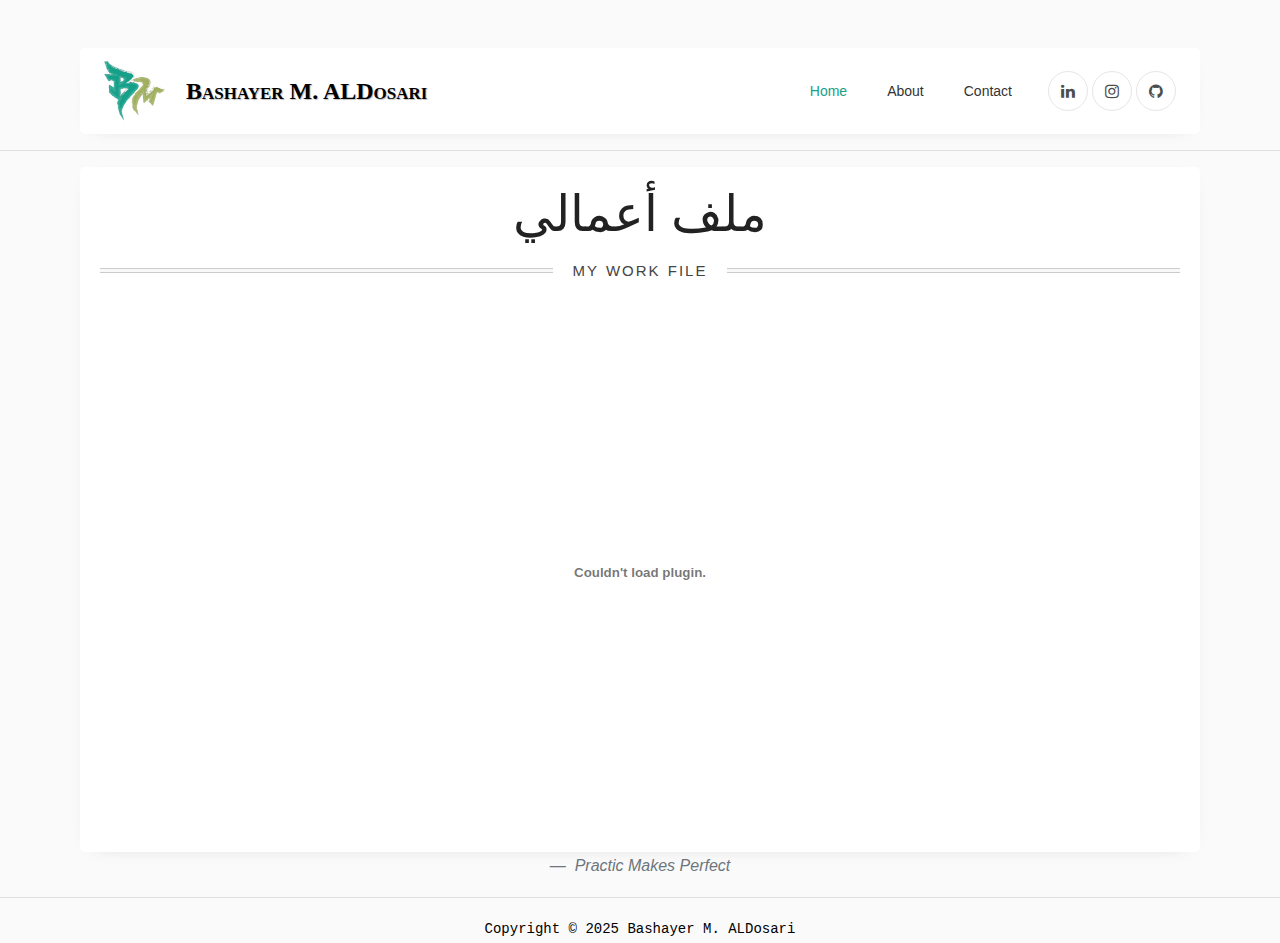
<file: index.html>
<!doctype html>
<html lang="en">
  <head>
    <title>HOME - Bashayer M. ALDosari</title>
    <meta charset="utf-8">
    <meta name="viewport" content="width=device-width, initial-scale=1, shrink-to-fit=no">

	<link href='https://fonts.googleapis.com/css?family=Roboto:400,100,300,700' rel='stylesheet' type='text/css'>

	<link rel="stylesheet" href="https://stackpath.bootstrapcdn.com/font-awesome/4.7.0/css/font-awesome.min.css">

	<link rel="stylesheet" href="css/style.css">

  <link rel="icon" href="images/logo.png" type="image/png">
  <link rel="icon" href="images/logo.png" type="image/png">

  <section class="ftco-section">
		<div class="container">
			<div class="row justify-content-center">
				<div class="col-md-6 text-center mb-5">
				</div>
			</div>
		</div>
		<div class="container">
			<nav class="navbar navbar-expand-lg ftco_navbar ftco-navbar-light" id="ftco-navbar">
		    <div class="container">

          <div id="logo">
              <img src="images/logo.png" style="width:4em; height:auto;" />
          </div>



          <a class="navbar-brand" href="index.html">Bashayer M. ALDosari</a>

		    <!--	<a class="navbar-1" href="index.html">Bashayer M. ALDosari</a> -->

		    	<div class="social-media order-lg-last">
		    		<p class="mb-0 d-flex">
		    			<a href="https://www.linkedin.com/in/bashayer-m-aldossari/" class="d-flex align-items-center justify-content-center"><span class="fa fa-linkedin"><i class="sr-only">linkedin</i></span></a>
		    			<a href="https://www.instagram.com/i_b.m.d1999/" class="d-flex align-items-center justify-content-center"><span class="fa fa-instagram"><i class="sr-only">Instagram</i></span></a>
		    			<a href="https://github.com/Bm-1999" class="d-flex align-items-center justify-content-center"><span class="fa fa-github"><i class="sr-only">github</i></span></a>
		    		</p>
	        </div>
		      <button class="navbar-toggler" type="button" data-toggle="collapse" data-target="#ftco-nav" aria-controls="ftco-nav" aria-expanded="false" aria-label="Toggle navigation">
		        <span class="fa fa-bars"></span> Menu
		      </button>
		      <div class="collapse navbar-collapse" id="ftco-nav">
		        <ul class="navbar-nav ml-auto mr-md-3">
		        	<li class="nav-item active"><a href="#" class="nav-link">Home</a></li>
		        	<li class="nav-item"><a href="About.html" class="nav-link">About</a></li>
              <li class="nav-item"><a href="contact.html" class="nav-link">Contact</a></li>
		        </ul>
		      </div>
		    </div>
		  </nav>
    <!-- END nav -->
  </div>

	</section>

	<script src="js/jquery.min.js"></script>
  <script src="js/popper.js"></script>
  <script src="js/bootstrap.min.js"></script>
  <script src="js/main.js"></script>

<hr>
	</head>
	<body>
    <div class="container">
			<nav class="ftco-navbar-light1" id="ftco-navbar">
		    <div class="container">

          <div class="legend">


            <div class="nine">

                <h1 style="fontcall center, serif , bold">ملف أعمالي
    <span>My Work file</span></h1>

</div>


    <!-- add a section called "About Me"
    <iframe src="files/BM.pdf" height=400px width=75%></iframe>-->

    <embed src="files/BM.pdf" width="900" height="520px" />
</div>


    </div>
    </nav>
    <!-- END nav -->



    </div>

	</body>
  <footer>
    <div class="blockquote-footer">
Practic Makes Perfect
    </div>

    <hr>
    <!-- change the name to yours! -->
    <code>Copyright &copy 2025 Bashayer M. ALDosari</code>
  </footer>
</html>
</file>
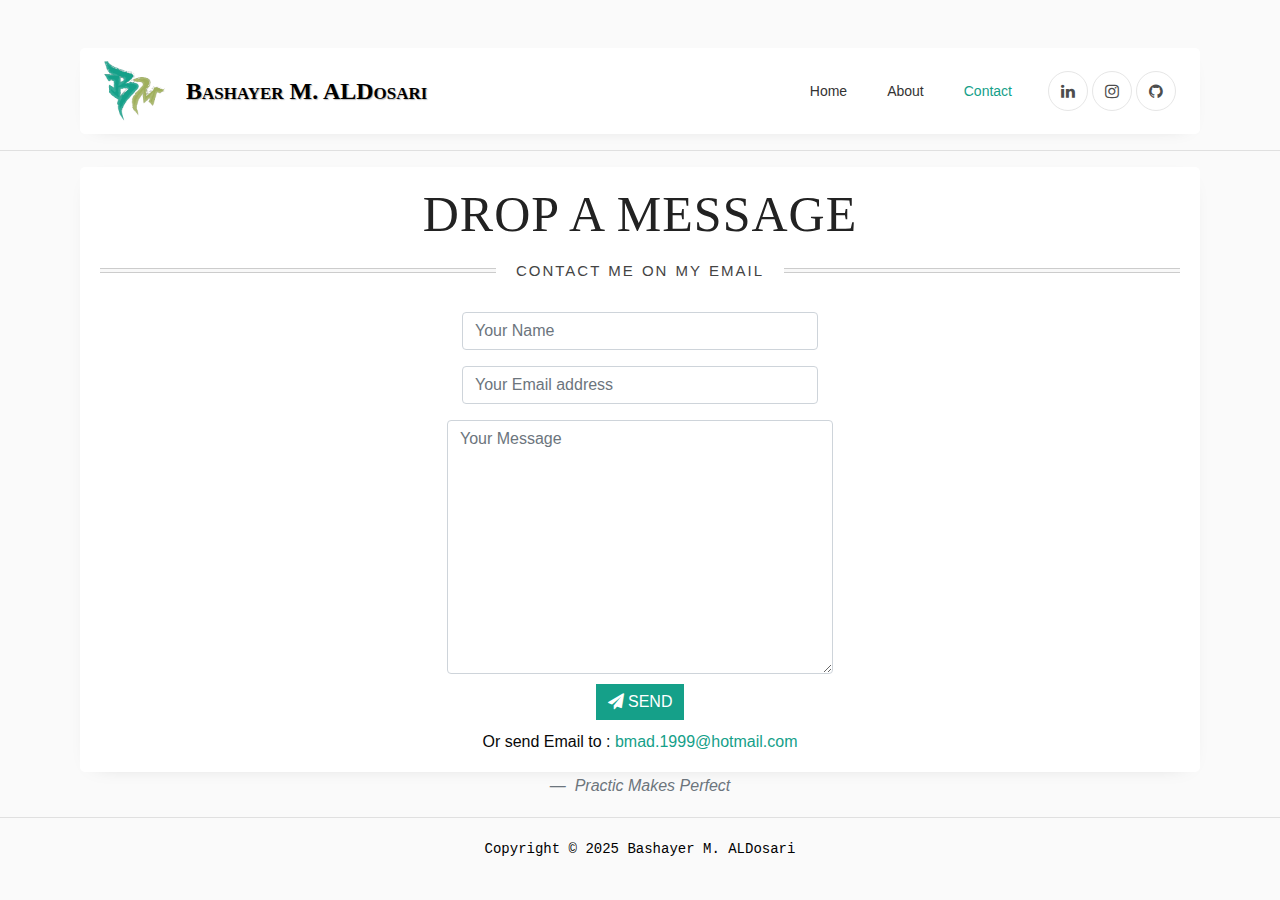
<file: contact.html>
<!DOCTYPE html>
<html>

<head>

<title>CONTACT - Bashayer M. ALDosari</title>



<meta charset="utf-8">
<meta name="viewport" content="width=device-width, initial-scale=1, shrink-to-fit=no">

<link href='https://fonts.googleapis.com/css?family=Roboto:400,100,300,700' rel='stylesheet' type='text/css'>
<link rel="stylesheet" href="https://stackpath.bootstrapcdn.com/font-awesome/4.7.0/css/font-awesome.min.css">

<link rel="stylesheet" href="css/style.css">
<link rel="stylesheet" href="css/contact.css">

<link rel="icon" href="images/logo.png" type="image/png">
<link rel="icon" href="images/logo.png" type="image/png">

<section class="ftco-section">
<div class="container">
	<div class="row justify-content-center">
		<div class="col-md-6 text-center mb-5">
		</div>
	</div>
</div>
<div class="container">
	<nav class="navbar navbar-expand-lg ftco_navbar ftco-navbar-light" id="ftco-navbar">
		<div class="container">

			<div id="logo">
					<img src="images/logo.png" style="width:4em; height:auto;" />
			</div>
			<a class="navbar-brand" href="index.html">Bashayer M. ALDosari</a>

		<!--	<a class="navbar-1" href="index.html">Bashayer M. ALDosari</a> -->

			<div class="social-media order-lg-last">
				<p class="mb-0 d-flex">
					<a href="https://www.linkedin.com/in/bashayer-m-aldossari/" class="d-flex align-items-center justify-content-center"><span class="fa fa-linkedin"><i class="sr-only">linkedin</i></span></a>
					<a href="https://www.instagram.com/i_b.m.d1999/" class="d-flex align-items-center justify-content-center"><span class="fa fa-instagram"><i class="sr-only">Instagram</i></span></a>
					<a href="https://github.com/Bm-1999" class="d-flex align-items-center justify-content-center"><span class="fa fa-github"><i class="sr-only">github</i></span></a>
				</p>
			</div>
			<button class="navbar-toggler" type="button" data-toggle="collapse" data-target="#ftco-nav" aria-controls="ftco-nav" aria-expanded="false" aria-label="Toggle navigation">
				<span class="fa fa-bars"></span> Menu
			</button>
			<div class="collapse navbar-collapse" id="ftco-nav">
				<ul class="navbar-nav ml-auto mr-md-3">
					<li class="nav-item"><a href="index.html" class="nav-link">Home</a></li>
					<li class="nav-item"><a href="About.html" class="nav-link">About</a></li>
					<li class="nav-item active"><a href="contact.html" class="nav-link">Contact</a></li>
				</ul>
			</div>
		</div>
	</nav>
<!-- END nav -->
</div>

</section>

<script src="js/jquery.min.js"></script>
<script src="js/popper.js"></script>
<script src="js/bootstrap.min.js"></script>
<script src="js/main.js"></script>

<hr>
</head>

<body>

	<div class="container">
		<nav class="ftco-navbar-light1" id="ftco-navbar">
			<div class="container">

				<div class="nine">

						<h1 style="fontcall center, serif , bold">Drop a Message
<span>Contact me on my Email</span></h1>

</div>


	<section id="last">
		<!-- heading -->
		<div class="full">

			<div class="lt">

				<!-- form starting -->
				<form class="form-horizontal" method="post"
					action="contact.php">
					<div class="form-group">
						<div class="col-sm-12">
							<!-- name -->
							<input type="text" class="form-control"
								id="name" placeholder="Your Name"
								name="name" value="" />
						</div>
					</div>

					<div class="form-group">
						<div class="col-sm-12">
							<!-- email -->
							<input type="email" class="form-control"
								id="email" placeholder="Your Email address"
								name="email"
								value="" />
						</div>
					</div>

					<!-- message -->
					<textarea class="form-control" rows="10"
							name="message" placeholder="Your Message "></textarea>

					<button class="btn btn-primary send-button"
							id="submit" type="submit" value="SEND">
						<i class="fa fa-paper-plane"></i>
						<span class="send-text">SEND</span>
					</button>
				</form>
				<!-- end of form -->
			</div>


		</div>
	</section>
	<span class="contact-text gmail">
		<h1 style=" font-size: 1em;"> Or send Email to :
		<a href="mailto:bmad.1999@hotmail.com"
		title="Send me an email">
			bmad.1999@hotmail.com</a> </h1>
	</span>
</div>

	</nav>
	<!-- END nav -->
	</div>
</body>  <footer>
		 <div class="blockquote-footer">
Practic Makes Perfect
		 </div>

		<hr>
		<!-- change the name to yours! -->
		<code>Copyright &copy 2025 Bashayer M. ALDosari</code>
	</footer>
</html>
</file>
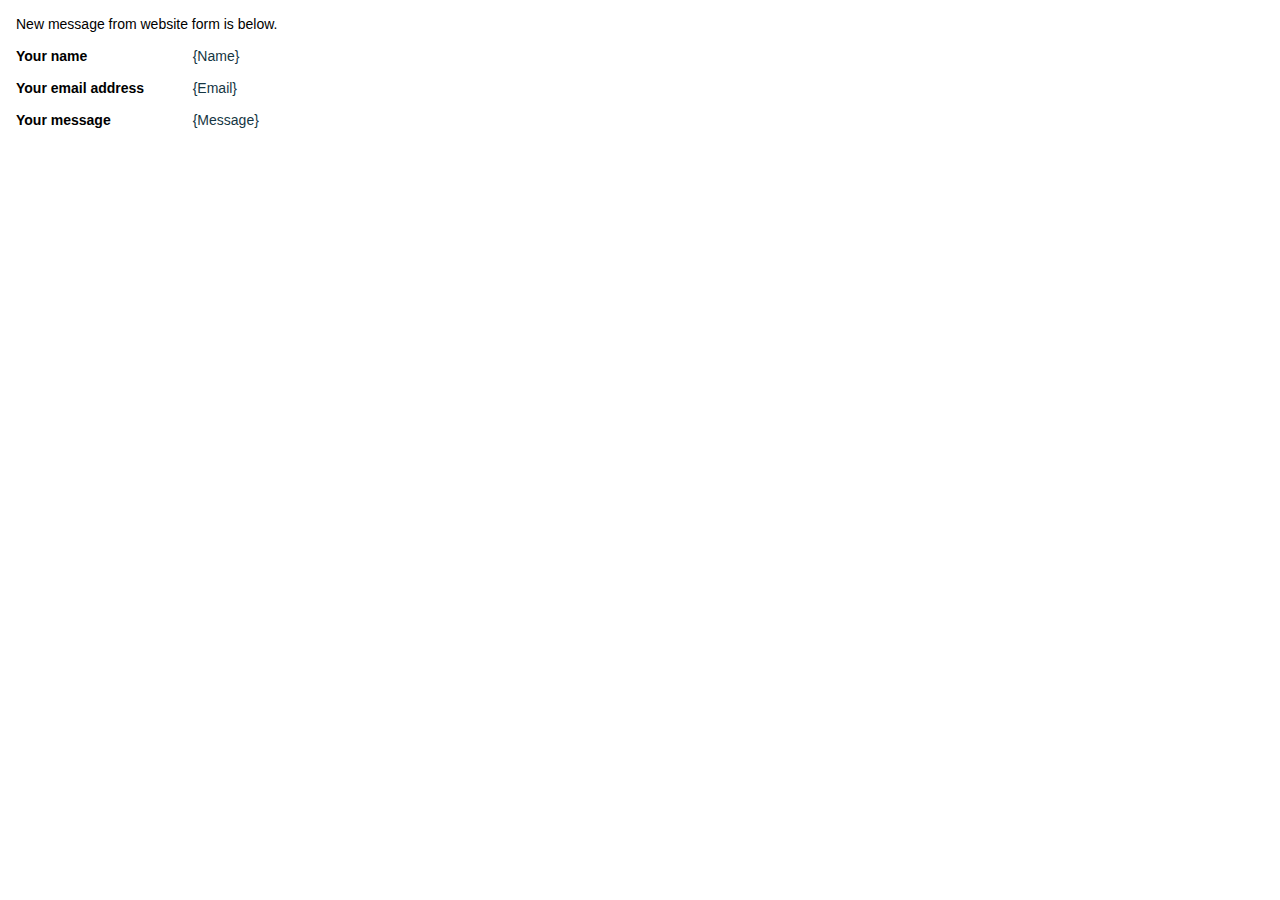
<file: contact/fcf.email-in.htm>
<!doctype html>
    <html>
    <head>
        <title>new message</title>
        <meta name="viewport" content="width=device-width">
        <meta http-equiv="Content-Type" content="text/html; charset=UTF-8">
    </head>
    <body style="margin: 10; padding: 10;">
        <table border="0" cellpadding="8" cellspacing="0">
        <tr>
            <td colspan="2" style="color: #000000; font-family: Arial, sans-serif; font-size: 14px;">
                New message from website form is below.
            </td>
            <td colspan="2" style="color: #000000; font-family: Arial, sans-serif; font-size: 14px;">
                &nbsp;
            </td>
        </tr>
        <tr>
        <td style="color: #000000; font-family: Arial, sans-serif; font-size: 14px; font-weight:bold">
            Your name
        </td>
        <td style="color: #153643; font-family: Arial, sans-serif; font-size: 14px;">
            {Name}
        </td>
    </tr><tr>
        <td style="color: #000000; font-family: Arial, sans-serif; font-size: 14px; font-weight:bold">
            Your email address
        </td>
        <td style="color: #153643; font-family: Arial, sans-serif; font-size: 14px;">
            {Email}
        </td>
    </tr><tr>
        <td style="color: #000000; font-family: Arial, sans-serif; font-size: 14px; font-weight:bold">
            Your message
        </td>
        <td style="color: #153643; font-family: Arial, sans-serif; font-size: 14px;">
            {Message}
        </td>
    </tr>
        </table>
    </body>
    </head>
    </html>
</file>
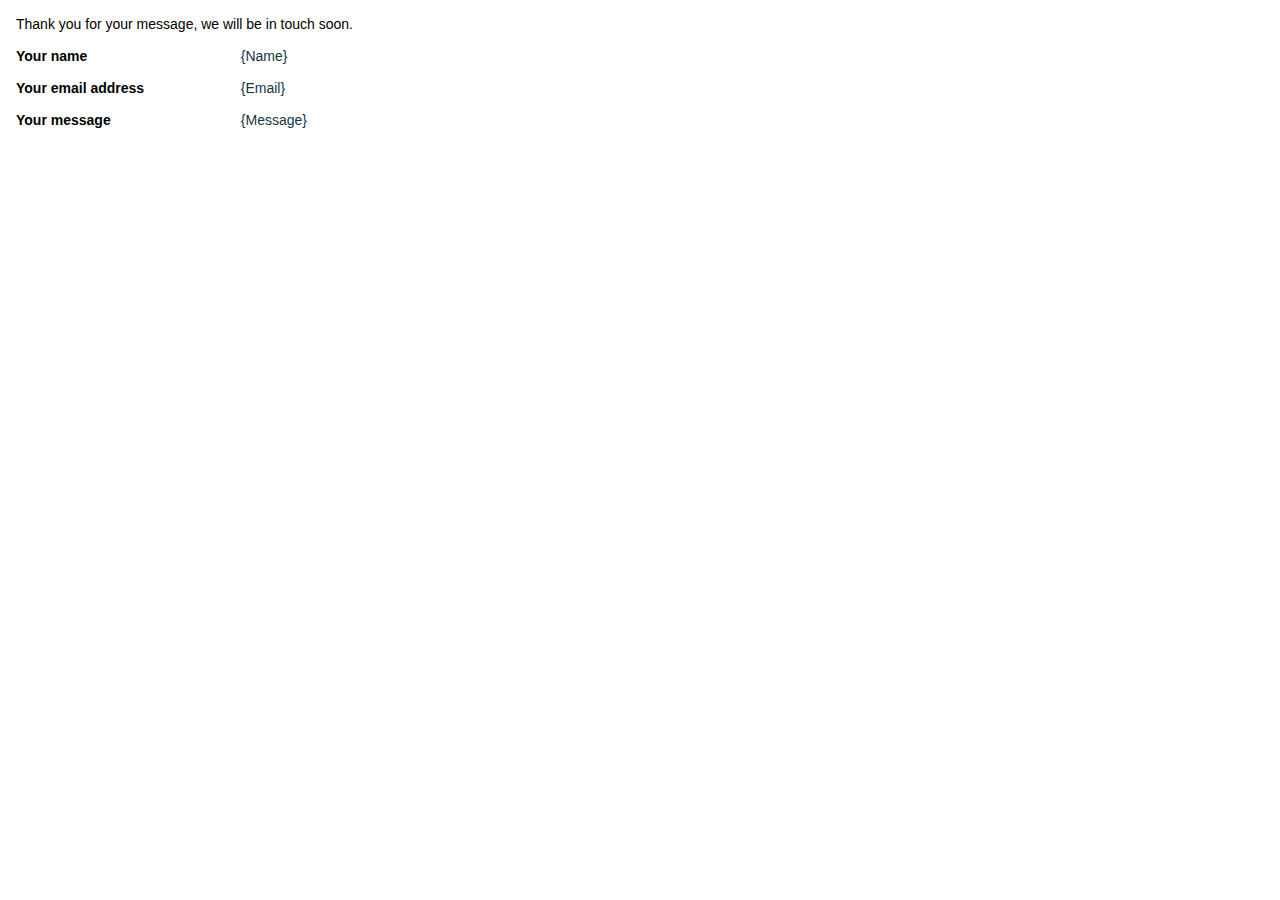
<file: contact/fcf.email-out.htm>
<!doctype html>
    <html>
    <head>
        <title>new message</title>
        <meta name="viewport" content="width=device-width">
        <meta http-equiv="Content-Type" content="text/html; charset=UTF-8">
    </head>
    <body style="margin: 10; padding: 10;">
        <table border="0" cellpadding="8" cellspacing="0">
        <tr>
            <td colspan="2" style="color: #000000; font-family: Arial, sans-serif; font-size: 14px;">
                Thank you for your message, we will be in touch soon.
            </td>
            <td colspan="2" style="color: #000000; font-family: Arial, sans-serif; font-size: 14px;">
                &nbsp;
            </td>
        </tr>
        <tr>
        <td style="color: #000000; font-family: Arial, sans-serif; font-size: 14px; font-weight:bold">
            Your name
        </td>
        <td style="color: #153643; font-family: Arial, sans-serif; font-size: 14px;">
            {Name}
        </td>
    </tr><tr>
        <td style="color: #000000; font-family: Arial, sans-serif; font-size: 14px; font-weight:bold">
            Your email address
        </td>
        <td style="color: #153643; font-family: Arial, sans-serif; font-size: 14px;">
            {Email}
        </td>
    </tr><tr>
        <td style="color: #000000; font-family: Arial, sans-serif; font-size: 14px; font-weight:bold">
            Your message
        </td>
        <td style="color: #153643; font-family: Arial, sans-serif; font-size: 14px;">
            {Message}
        </td>
    </tr>
        </table>
    </body>
    </head>
    </html>
</file>
<file: css/contact.css>
#last{
	width: 100%;
	justify-content: center;
	}
	.full{
	width: 80%;
	display: inline-block;
	text-align: center;
	background-color: white;
	color: black;
	font-family: "Raleway", sans-serif;

	}
	.full h3{
	font-size: 2rem;
	display:block;
	}
	.lt{

	}
	.rt{

	}
	.lt textarea{
	}
	button{
	margin: 2%;
	}
	.btn-primary{
	background-color: #15A089;
	border: 2px solid white;
	border-radius: 5%;
	}

	.btn-primary :hover{
	border-radius: 5%;
	}

	.list-item{
	margin-bottom: 2%;
	list-style-type: none;
	}
	.list-item span{
	font-size: 1.4rem;
	}
	.list-item a{
	color: black;
	display: inline-block;
	}
	.list-item a:hover{
	text-decoration: underline;
	}
	.form-control{
	background-color: white;
	}

	button :hover{
		background-color: #26ccb0;
	}

	@media screen and (min-width: 770px){
	.full{
		width: 70%;
	}
	.lt textarea{

	}
	}

	@media screen and (min-width: 1100px){
	.full{
		width: 65%;
	}
	.lt{
		width: 55%;
		display: inline-block;
		float: center;
	}
	.rt{
		width: auto;
		display: inline-block;
	}
	.list-item{
	margin-bottom: 10%;
	}
	.contact-list{
	}
	.fa-envelope, .hotmail{
		display: inline-block;
		width: auto;
	}
	}
</file>
